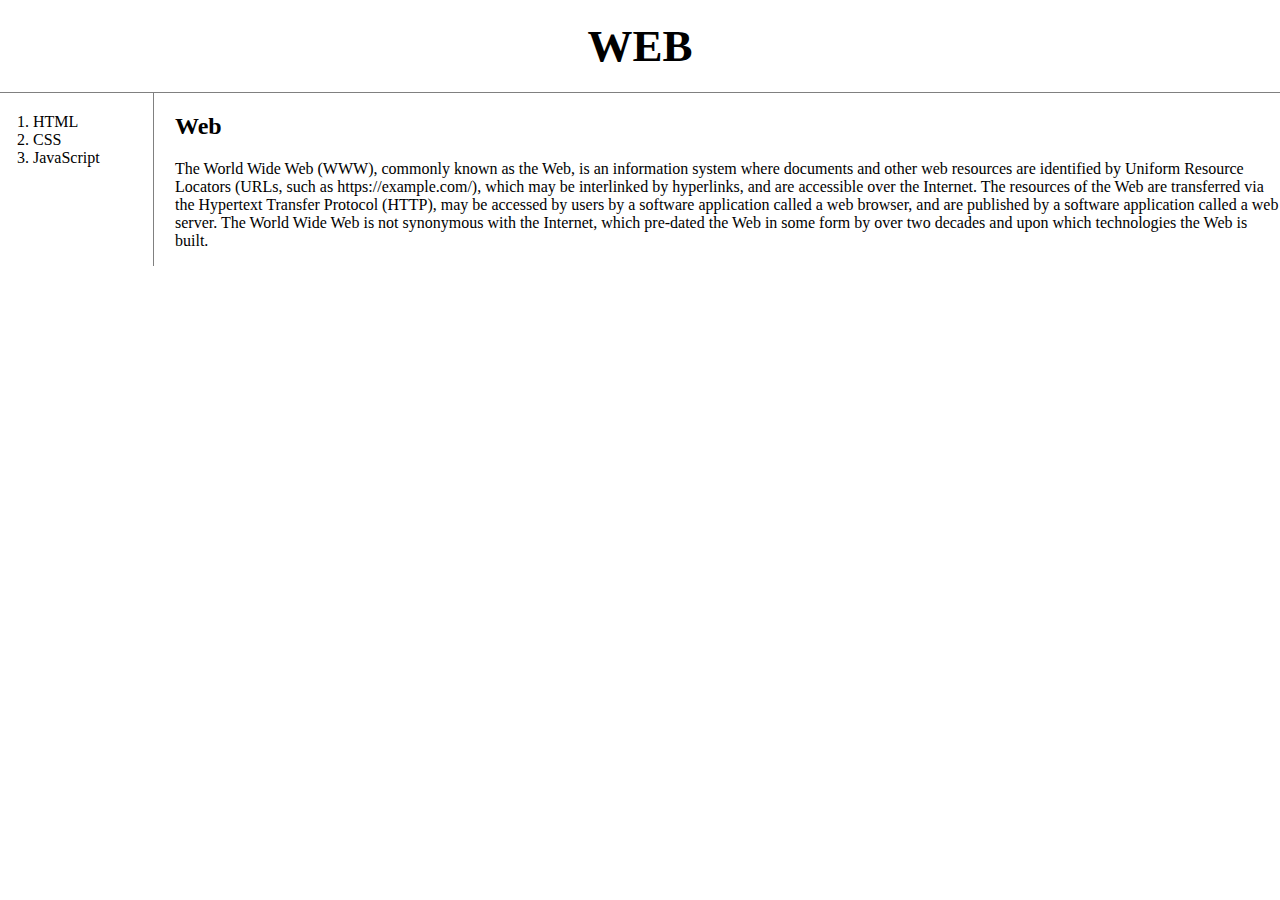
<file: index.html>
<!DOCTYPE html>
<html lang="en" dir="ltr">
  <head>
    <meta charset="utf-8">
    <title>WEB 1 - Welcome</title>
    <!-- Global site tag (gtag.js) - Google Analytics -->
    <script async src="https://www.googletagmanager.com/gtag/js?id=G-Z7K28NZCR7"></script>
    <script>
      window.dataLayer = window.dataLayer || [];
      function gtag(){dataLayer.push(arguments);}
      gtag('js', new Date());

      gtag('config', 'G-Z7K28NZCR7');
    </script>
    <link rel="stylesheet" href="style.css">
  </head>

  <body>
    <h1><a href="index.html">WEB</a></h1>
    <div id="grid">
      <ol>
        <li><a href="1.html">HTML</a></li>
        <li><a href="2.html">CSS</a></li>
        <li><a href="3.html">JavaScript</a></li>
      </ol>
      <div id="article">
        <h2>Web</h2>
        <p>
          The World Wide Web (WWW), commonly known as the Web, is an information system where documents and other web resources are identified by Uniform Resource Locators (URLs, such as https://example.com/), which may be interlinked by hyperlinks, and are accessible over the Internet. The resources of the Web are transferred via the Hypertext Transfer Protocol (HTTP), may be accessed by users by a software application called a web browser, and are published by a software application called a web server. The World Wide Web is not synonymous with the Internet, which pre-dated the Web in some form by over two decades and upon which technologies the Web is built.
        </p>
      </div<
    </div>
    <p>
      <div id="disqus_thread"></div>
        <script>
            /**
            *  RECOMMENDED CONFIGURATION VARIABLES: EDIT AND UNCOMMENT THE SECTION BELOW TO INSERT DYNAMIC VALUES FROM YOUR PLATFORM OR CMS.
            *  LEARN WHY DEFINING THESE VARIABLES IS IMPORTANT: https://disqus.com/admin/universalcode/#configuration-variables    */
            /*
            var disqus_config = function () {
            this.page.url = PAGE_URL;  // Replace PAGE_URL with your page's canonical URL variable
            this.page.identifier = PAGE_IDENTIFIER; // Replace PAGE_IDENTIFIER with your page's unique identifier variable
            };
            */
            (function() { // DON'T EDIT BELOW THIS LINE
            var d = document, s = d.createElement('script');
            s.src = 'https://web1-5rjdn1pne8.disqus.com/embed.js';
            s.setAttribute('data-timestamp', +new Date());
            (d.head || d.body).appendChild(s);
            })();
        </script>
        <noscript>Please enable JavaScript to view the <a href="https://disqus.com/?ref_noscript">comments powered by Disqus.</a></noscript>
    </p>
  </body>
</html>
</file>
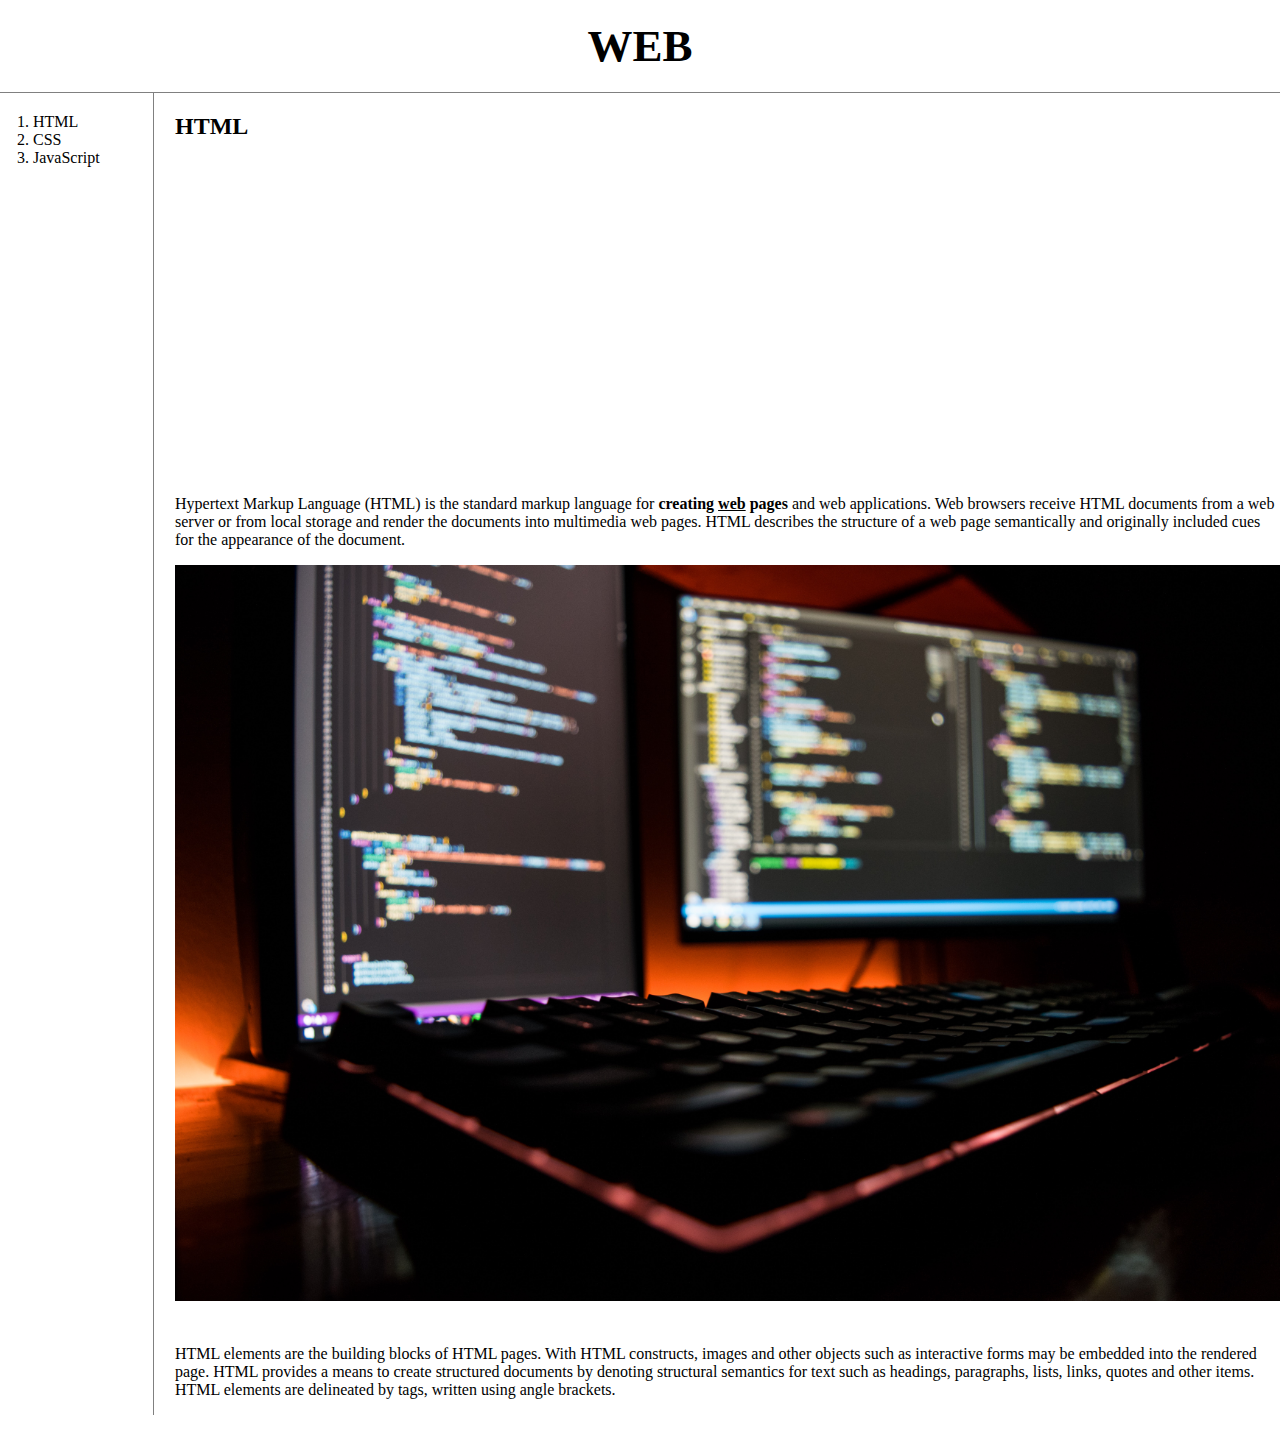
<file: 1.html>
<!DOCTYPE html>
<html lang = "en" dir = "ltr">
  <head>
    <meta charset = "utf-8">
    <title>WEB 1 - HTML</title>
    <!-- Global site tag (gtag.js) - Google Analytics -->
    <script async src = "https://www.googletagmanager.com/gtag/js?id=G-Z7K28NZCR7"></script>
    <script>
      window.dataLayer = window.dataLayer || [];
      function gtag(){dataLayer.push(arguments);}
      gtag('js', new Date());

      gtag('config', 'G-Z7K28NZCR7');
    </script>
    <link rel="stylesheet" href="style.css">
  </head>

  <body>
    <h1><a href = "index.html">WEB</a></h1>
    <div id="grid">
      <ol>
        <li><a href = "1.html">HTML</a></li>
        <li><a href = "2.html">CSS</a></li>
        <li><a href = "3.html">JavaScript</a></li>
      </ol>
      <div id="article">
        <h2>HTML</h2>
        <p>
          <iframe width = "560" height = "315" src = "https://www.youtube.com/embed/tZooW6PritE" frameborder = "0" allow = "accelerometer; autoplay; clipboard-write; encrypted-media; gyroscope; picture-in-picture" allowfullscreen></iframe>
        </p>
        <p>
          <a href = "https://www.w3.org/TR/html52/" target = "_blank" title = "HTML 5 Specification">Hypertext Markup Language (HTML)</a> is the standard markup language for <strong>creating <u>web</u> pages</strong> and web applications. Web browsers receive HTML documents from a web server or from local storage and render the documents into multimedia web pages. HTML describes the structure of a web page semantically and originally included cues for the appearance of the document.
        </p>
        <img src = "programming.jpg" width = "100%">
        <p style = "margin-top: 40px;">
          HTML elements are the building blocks of HTML pages. With HTML constructs, images and other objects such as interactive forms may be embedded into the rendered page. HTML provides a means to create structured documents by denoting structural semantics for text such as headings, paragraphs, lists, links, quotes and other items. HTML elements are delineated by tags, written using angle brackets.
        </p>
      </div>
    </div>
        <p>
      <div id = "disqus_thread"></div>
        <script>
            /**
            *  RECOMMENDED CONFIGURATION VARIABLES: EDIT AND UNCOMMENT THE SECTION BELOW TO INSERT DYNAMIC VALUES FROM YOUR PLATFORM OR CMS.
            *  LEARN WHY DEFINING THESE VARIABLES IS IMPORTANT: https://disqus.com/admin/universalcode/#configuration-variables    */
            /*
            var disqus_config = function () {
            this.page.url = PAGE_URL;  // Replace PAGE_URL with your page's canonical URL variable
            this.page.identifier = PAGE_IDENTIFIER; // Replace PAGE_IDENTIFIER with your page's unique identifier variable
            };
            */
            (function() { // DON'T EDIT BELOW THIS LINE
            var d = document, s = d.createElement('script');
            s.src = 'https://web1-5rjdn1pne8.disqus.com/embed.js';
            s.setAttribute('data-timestamp', +new Date());
            (d.head || d.body).appendChild(s);
            })();
        </script>
        <noscript>Please enable JavaScript to view the <a href="https://disqus.com/?ref_noscript">comments powered by Disqus.</a></noscript>
    </p>
    <!--Start of Tawk.to Script-->
    <script type="text/javascript">
    var Tawk_API=Tawk_API||{}, Tawk_LoadStart=new Date();
    (function(){
    var s1=document.createElement("script"),s0=document.getElementsByTagName("script")[0];
    s1.async=true;
    s1.src='https://embed.tawk.to/60517a32f7ce18270930dbb0/1f0v4alhu';
    s1.charset='UTF-8';
    s1.setAttribute('crossorigin','*');
    s0.parentNode.insertBefore(s1,s0);
    })();
    </script>
    <!--End of Tawk.to Script-->
  </body>
</html>
</file>
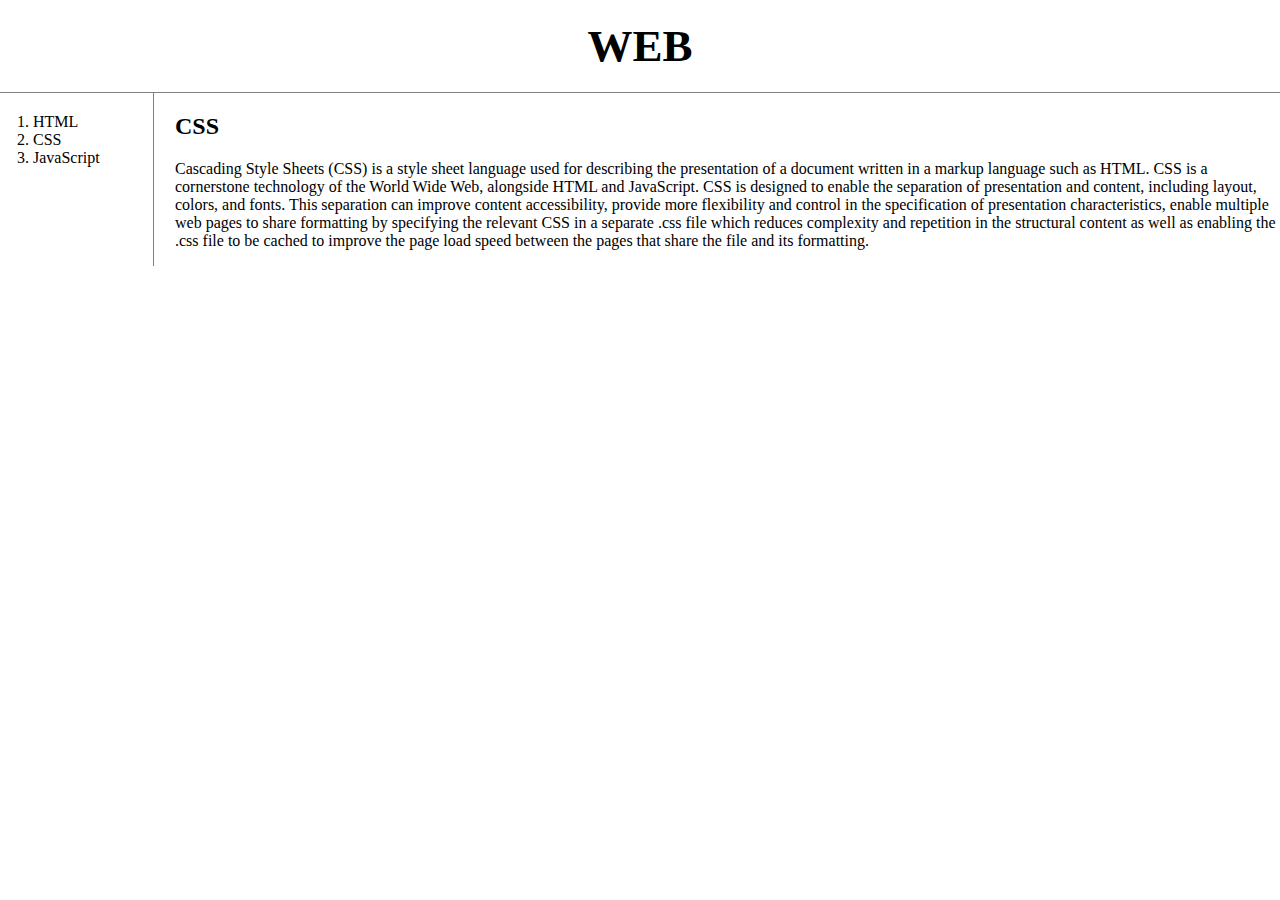
<file: 2.html>
<!DOCTYPE html>
<html lang = "en" dir = "ltr">
  <head>
    <meta charset = "utf-8">
    <title>WEB 1 - CSS</title>
    <!-- Global site tag (gtag.js) - Google Analytics -->
    <script async src="https://www.googletagmanager.com/gtag/js?id=G-Z7K28NZCR7"></script>
    <script>
      window.dataLayer = window.dataLayer || [];
      function gtag(){dataLayer.push(arguments);}
      gtag('js', new Date());

      gtag('config', 'G-Z7K28NZCR7');
    </script>
    <link rel="stylesheet" href="style.css">
  </head>

  <body>
    <h1><a href = "index.html">WEB</a></h1>
    <div id="grid">
      <ol>
        <li><a href = "1.html">HTML</a></li>
        <li><a href = "2.html">CSS</a></li>
        <li><a href = "3.html">JavaScript</a></li>
      </ol>
      <div id="article">
        <h2>CSS</h2>
        <p>
          Cascading Style Sheets (CSS) is a style sheet language used for describing the presentation of a document written in a markup language such as HTML. CSS is a cornerstone technology of the World Wide Web, alongside HTML and JavaScript. CSS is designed to enable the separation of presentation and content, including layout, colors, and fonts. This separation can improve content accessibility, provide more flexibility and control in the specification of presentation characteristics, enable multiple web pages to share formatting by specifying the relevant CSS in a separate .css file which reduces complexity and repetition in the structural content as well as enabling the .css file to be cached to improve the page load speed between the pages that share the file and its formatting.
        </p>
      </div>
    </div>
    <p>
      <div id = "disqus_thread"></div>
        <script>
            /**
            *  RECOMMENDED CONFIGURATION VARIABLES: EDIT AND UNCOMMENT THE SECTION BELOW TO INSERT DYNAMIC VALUES FROM YOUR PLATFORM OR CMS.
            *  LEARN WHY DEFINING THESE VARIABLES IS IMPORTANT: https://disqus.com/admin/universalcode/#configuration-variables    */
            /*
            var disqus_config = function () {
            this.page.url = PAGE_URL;  // Replace PAGE_URL with your page's canonical URL variable
            this.page.identifier = PAGE_IDENTIFIER; // Replace PAGE_IDENTIFIER with your page's unique identifier variable
            };
            */
            (function() { // DON'T EDIT BELOW THIS LINE
            var d = document, s = d.createElement('script');
            s.src = 'https://web1-5rjdn1pne8.disqus.com/embed.js';
            s.setAttribute('data-timestamp', +new Date());
            (d.head || d.body).appendChild(s);
            })();
        </script>
        <noscript>Please enable JavaScript to view the <a href="https://disqus.com/?ref_noscript">comments powered by Disqus.</a></noscript>
    </p>
  </body>
</html>
</file>
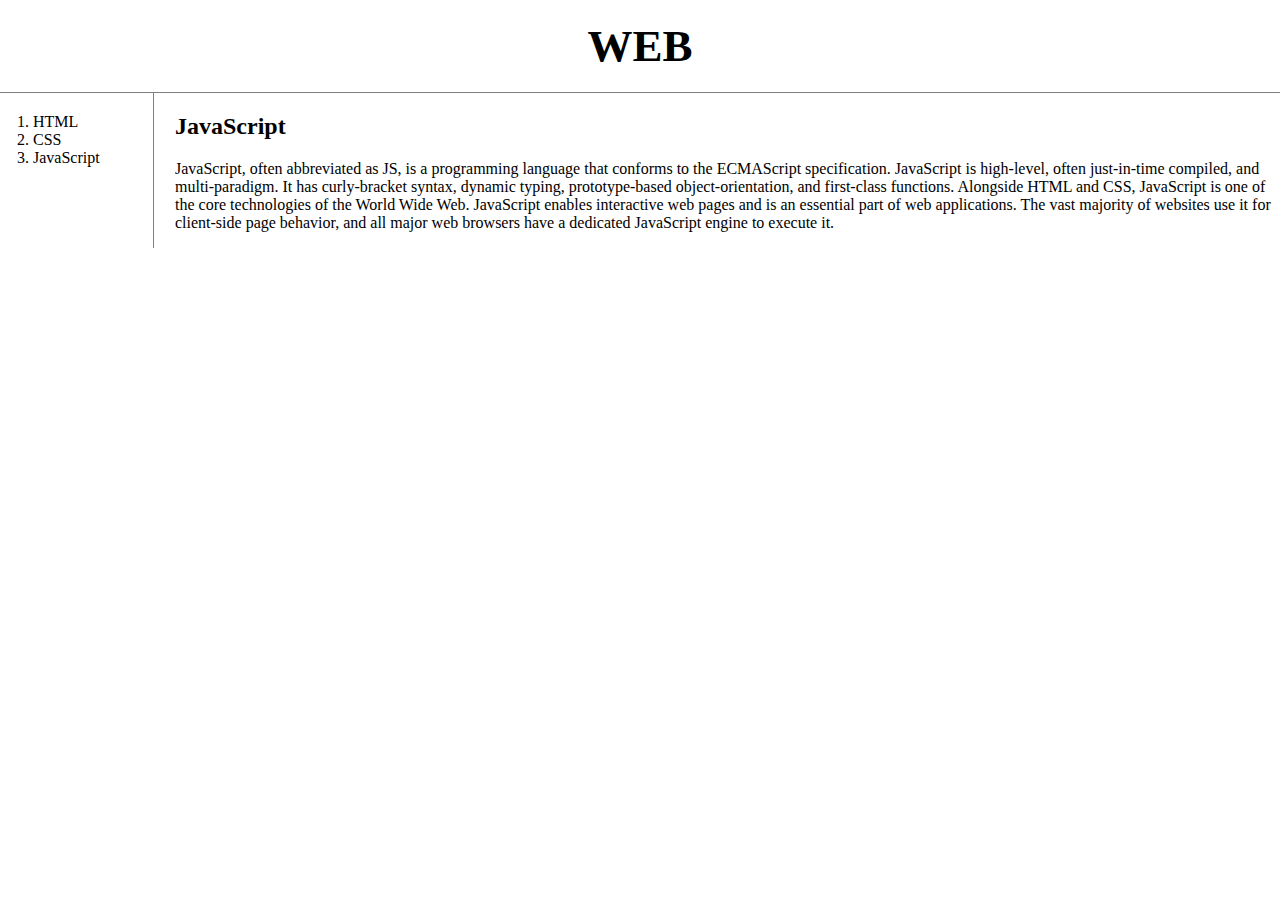
<file: 3.html>
<!DOCTYPE html>
<html lang = "en" dir = "ltr">
  <head>
    <meta charset = "utf-8">
    <title>WEB 1 - JavaScript</title>
    <!-- Global site tag (gtag.js) - Google Analytics -->
    <script async src = "https://www.googletagmanager.com/gtag/js?id=G-Z7K28NZCR7"></script>
    <script>
      window.dataLayer = window.dataLayer || [];
      function gtag(){dataLayer.push(arguments);}
      gtag('js', new Date());

      gtag('config', 'G-Z7K28NZCR7');
    </script>
    <link rel="stylesheet" href="style.css">
  </head>

  <body>
    <h1><a href = "index.html">WEB</a></h1>
    <div id="grid">
      <ol>
        <li><a href = "1.html">HTML</a></li>
        <li><a href = "2.html">CSS</a></li>
        <li><a href = "3.html">JavaScript</a></li>
      </ol>
      <div id="article">
        <h2>JavaScript</h2>
        <p>
          JavaScript, often abbreviated as JS, is a programming language that conforms to the ECMAScript specification. JavaScript is high-level, often just-in-time compiled, and multi-paradigm. It has curly-bracket syntax, dynamic typing, prototype-based object-orientation, and first-class functions. Alongside HTML and CSS, JavaScript is one of the core technologies of the World Wide Web. JavaScript enables interactive web pages and is an essential part of web applications. The vast majority of websites use it for client-side page behavior, and all major web browsers have a dedicated JavaScript engine to execute it.
        </p>
      </div>
    </div>
    <p>
      <div id="disqus_thread"></div>
        <script>
            /**
            *  RECOMMENDED CONFIGURATION VARIABLES: EDIT AND UNCOMMENT THE SECTION BELOW TO INSERT DYNAMIC VALUES FROM YOUR PLATFORM OR CMS.
            *  LEARN WHY DEFINING THESE VARIABLES IS IMPORTANT: https://disqus.com/admin/universalcode/#configuration-variables    */
            /*
            var disqus_config = function () {
            this.page.url = PAGE_URL;  // Replace PAGE_URL with your page's canonical URL variable
            this.page.identifier = PAGE_IDENTIFIER; // Replace PAGE_IDENTIFIER with your page's unique identifier variable
            };
            */
            (function() { // DON'T EDIT BELOW THIS LINE
            var d = document, s = d.createElement('script');
            s.src = 'https://web1-5rjdn1pne8.disqus.com/embed.js';
            s.setAttribute('data-timestamp', +new Date());
            (d.head || d.body).appendChild(s);
            })();
        </script>
        <noscript>Please enable JavaScript to view the <a href="https://disqus.com/?ref_noscript">comments powered by Disqus.</a></noscript>
    </p>
  </body>
</html>
</file>
<file: style.css>
body{
  margin: 0;
}
a {
  color: black;
  text-decoration: none;
}
h1 {
  font-size: 45px;
  text-align: center;
  border-bottom: 1px solid gray;
  margin: 0;
  padding: 20px;
}
#grid ol {
  border-right: 1px solid gray;
  width: 100px;
  margin: 0;
  padding: 20px;
  padding-left: 33px;
}
#grid{
  display: grid;
  grid-template-columns: 150px 1fr;
}
#grid #article{
  padding-left: 25px;
}
@media (max-width: 800px) {
  #grid{
    display: block;
  }
  #grid ol {
    border-right: none;
  }
  h1 {
    border-bottom: none;
  }
}
</file>
